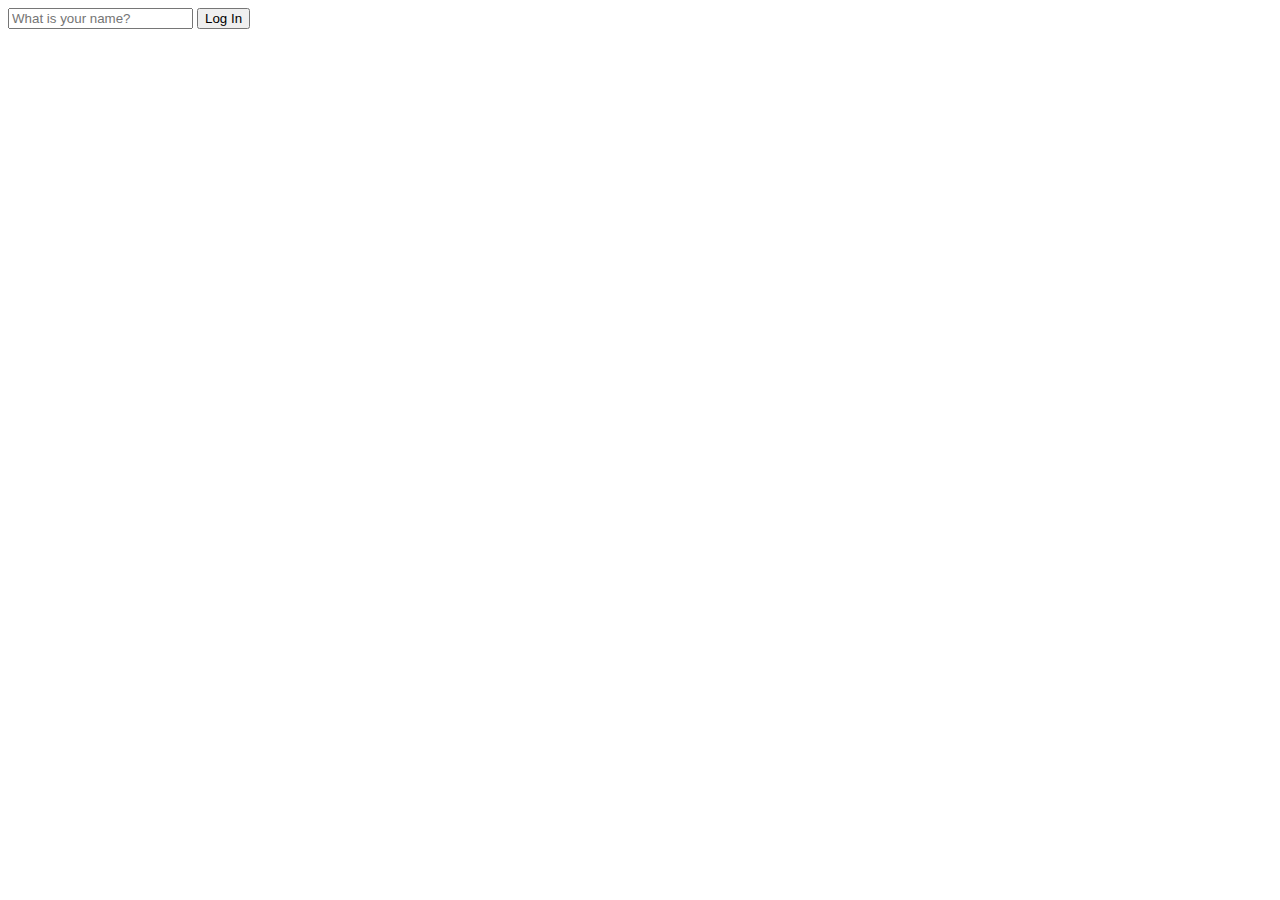
<file: application/index.html>
<!DOCTYPE html>
<html lang="en">
  <head>
    <meta charset="UTF-8" />
    <meta http-equiv="X-UA-Compatible" content="IE=edge" />
    <meta name="viewport" content="width=device-width, initial-scale=1.0" />
    <link rel="stylesheet" href="style.css" />
    <title>Momentum</title>
  </head>
  <body>
    <form class="hidden" id="login-form">
      <input required maxlength="15" type="text" placeholder="What is your name?" />
      <button>Log In</button>
    </form>
    <h1 id="greeting" class="hidden"></h1>
    <script src="app.js"></script>
  </body>
</html>
</file>
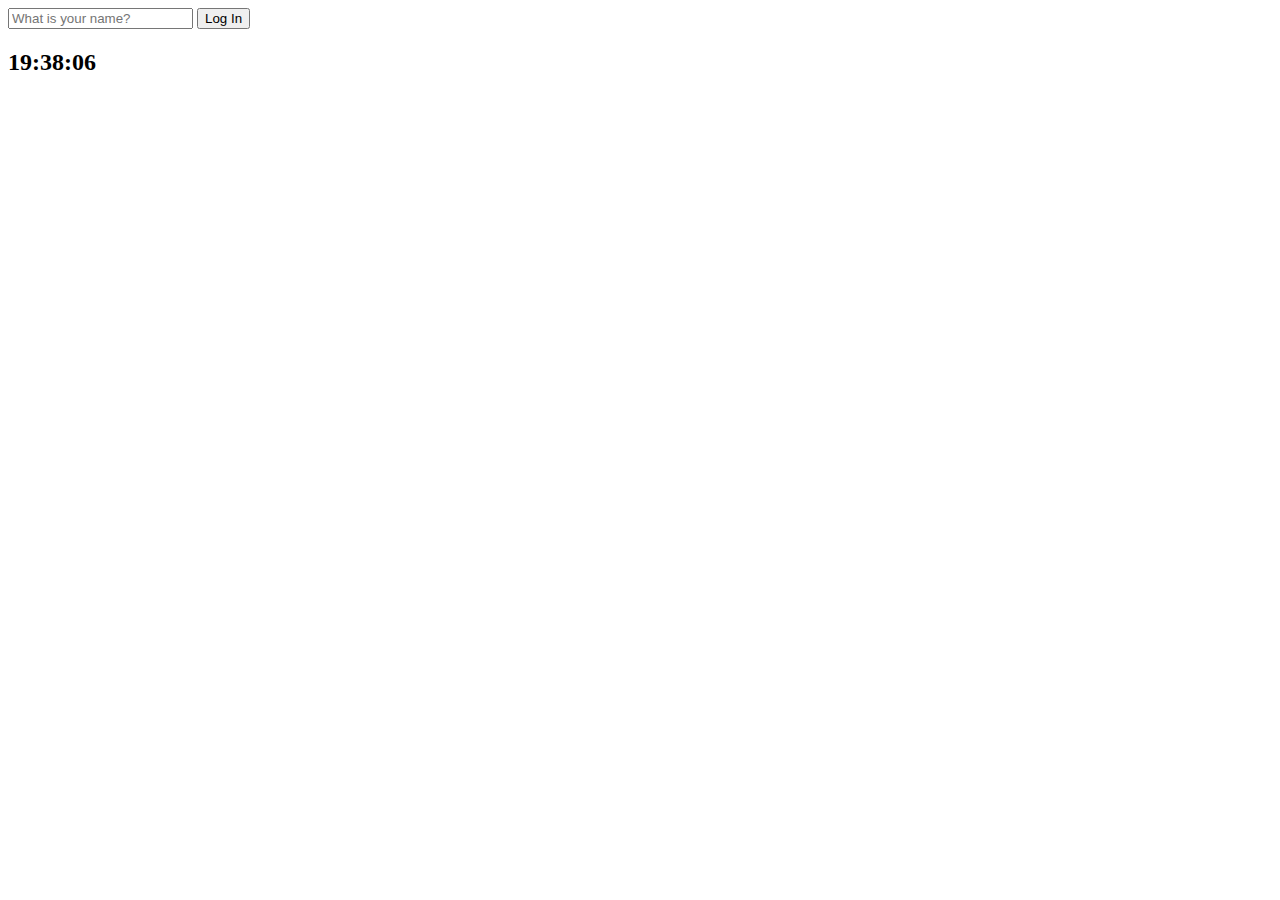
<file: clock/index.html>
<!DOCTYPE html>
<html lang="en">
  <head>
    <meta charset="UTF-8" />
    <meta http-equiv="X-UA-Compatible" content="IE=edge" />
    <meta name="viewport" content="width=device-width, initial-scale=1.0" />
    <link rel="stylesheet" href="css/style.css" />
    <title>Momentum</title>
  </head>
  <body>
    <form class="hidden" id="login-form">
      <input required maxlength="15" type="text" placeholder="What is your name?" />
      <button>Log In</button>
    </form>
    <h1 id="greeting" class="hidden"></h1>
    <h2 id="clock">00:00</h2>
    <script src="js/greetings.js"></script>
    <script src="js/clock.js"></script>
  </body>
</html>
</file>
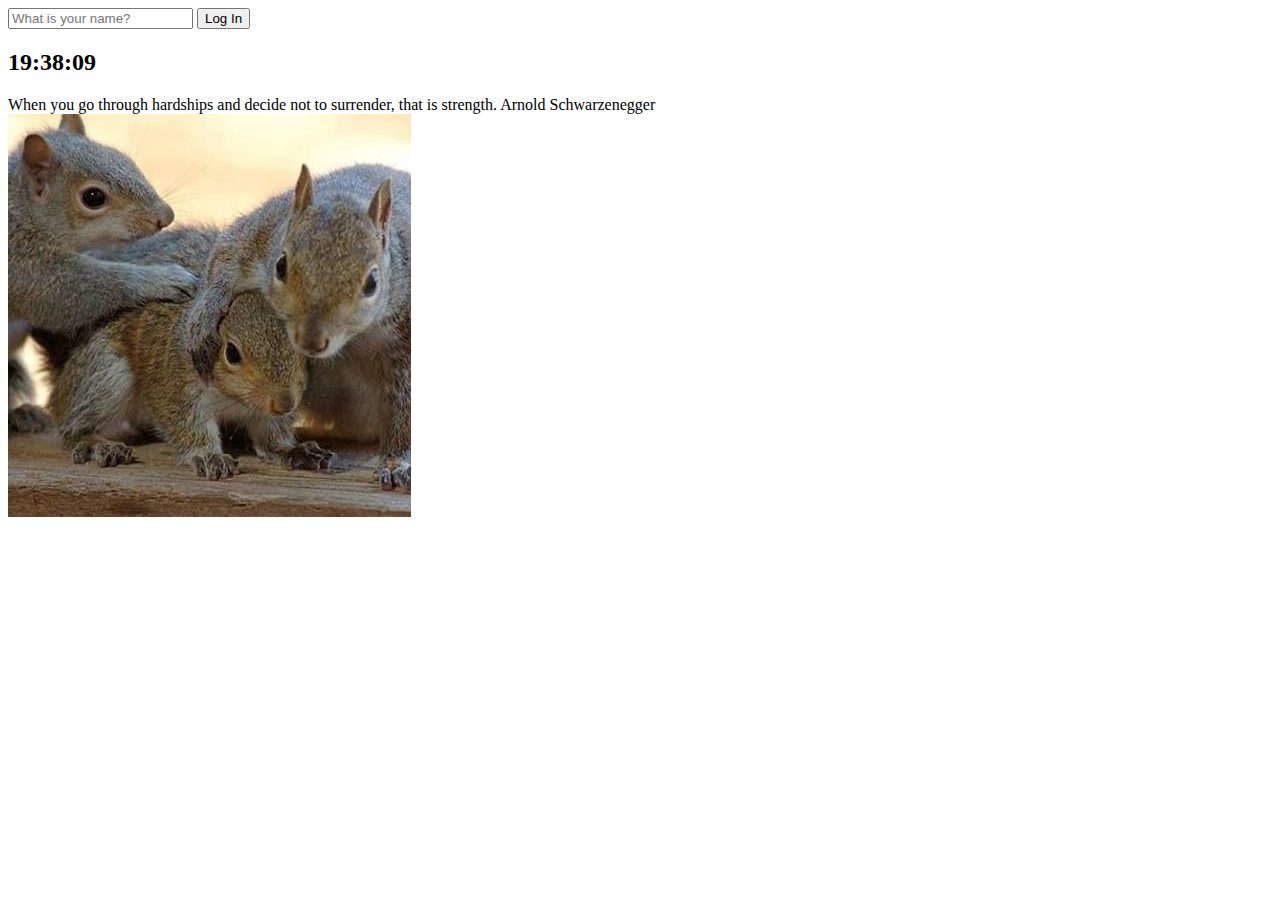
<file: Quotes and Background/index.html>
<!DOCTYPE html>
<html lang="en">
  <head>
    <meta charset="UTF-8" />
    <meta http-equiv="X-UA-Compatible" content="IE=edge" />
    <meta name="viewport" content="width=device-width, initial-scale=1.0" />
    <link rel="stylesheet" href="css/style.css" />
    <title>Momentum</title>
  </head>
  <body>
    <form class="hidden" id="login-form">
      <input required maxlength="15" type="text" placeholder="What is your name?" />
      <button>Log In</button>
    </form>
    <h1 id="greeting" class="hidden"></h1>
    <h2 id="clock">00:00</h2>
    <div id="quote">
      <span></span>
      <span></span>
    </div>
    <script src="js/greetings.js"></script>
    <script src="js/clock.js"></script>
    <script src="js/quotes.js"></script>
    <script src="js/background.js"></script>
  </body>
</html>
</file>
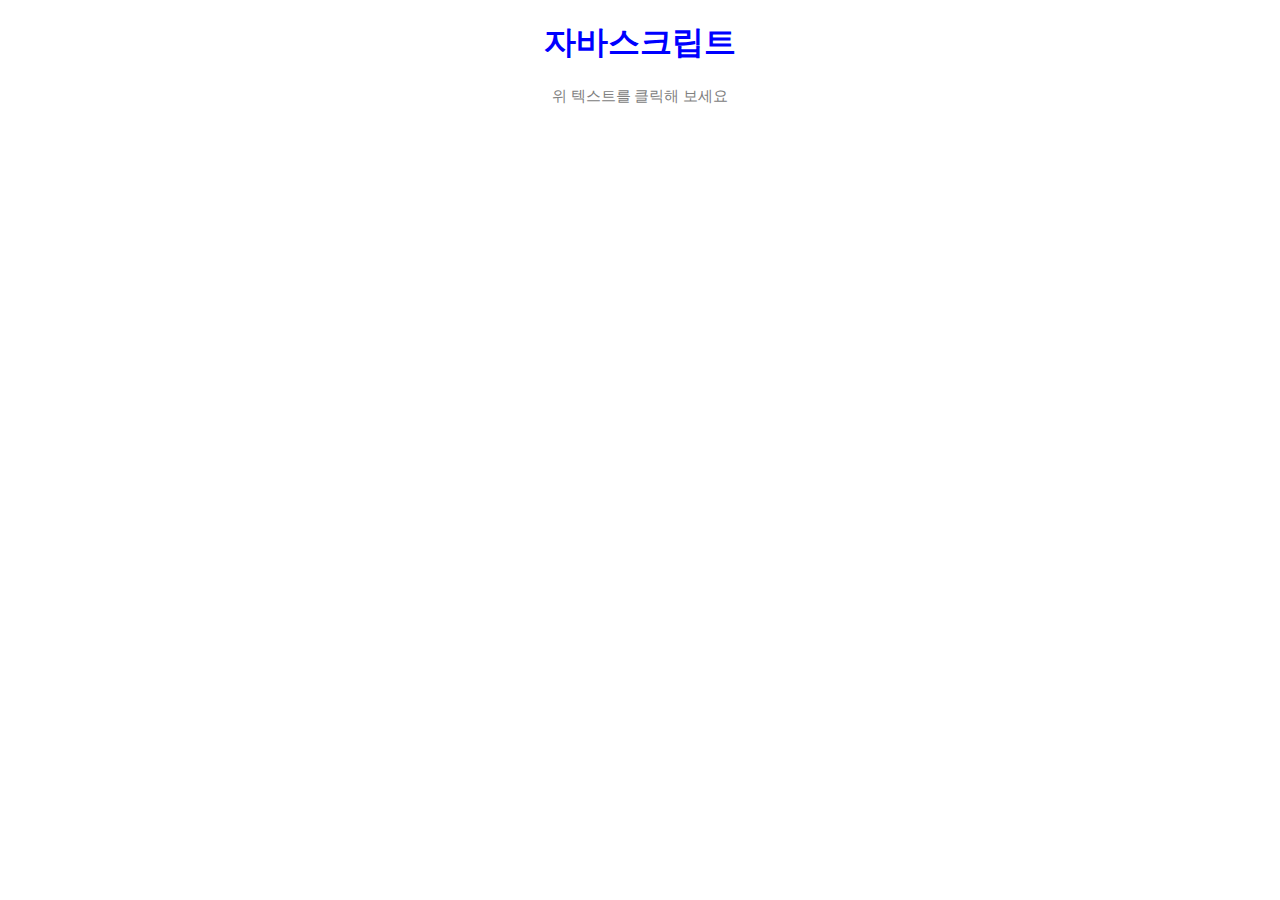
<file: 02/change-1.html>
<!DOCTYPE html>
<html lang="ko">
<head>
	<meta charset="UTF-8">
	<meta name="viewport" content="width=device-width, initial-scale=1.0">
	<meta http-equiv="X-UA-Compatible" content="ie=edge">
	<title>글자색 바꾸기</title>
	<link rel="stylesheet" href="css/change-color.css">	
</head>
<body>
	<h1 id="heading">자바스크립트</h1>
	<p id="text">위 텍스트를 클릭해 보세요</p>

	<script>
		var heading = document.querySelector('#heading');
		heading.onclick = function() {
			heading.style.color = "red";
		}
	</script>
</body>
</html>
</file>
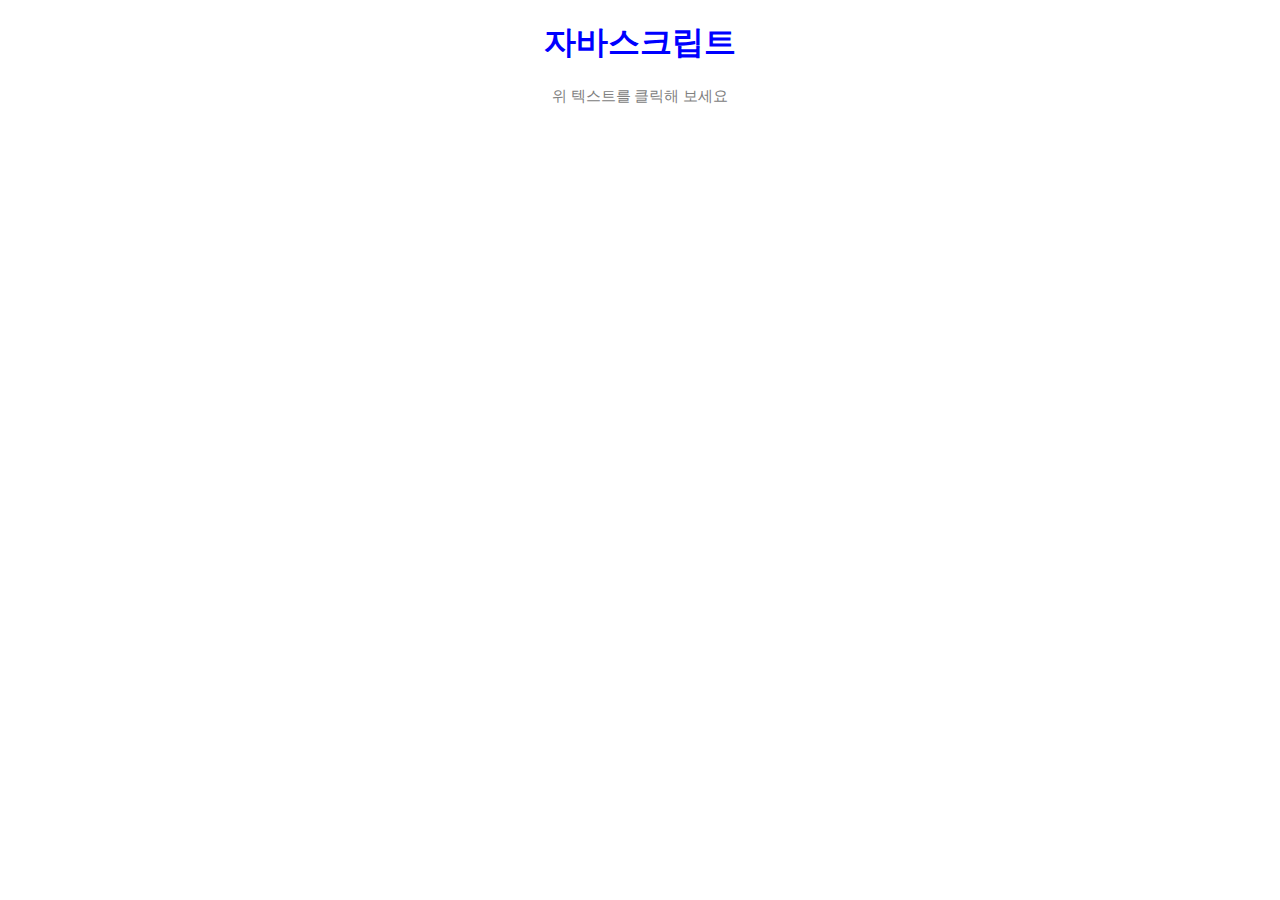
<file: 02/change-2.html>
<!DOCTYPE html>
<html lang="ko">
<head>
	<meta charset="UTF-8">
	<meta name="viewport" content="width=device-width, initial-scale=1.0">
	<meta http-equiv="X-UA-Compatible" content="ie=edge">
	<title>글자색 바꾸기</title>
	<link rel="stylesheet" href="css/change-color.css">	
</head>
<body>
	<h1 id="heading">자바스크립트</h1>
	<p id="text">위 텍스트를 클릭해 보세요</p>

	<script src="js/change.js"></script>
</body>
</html>
</file>
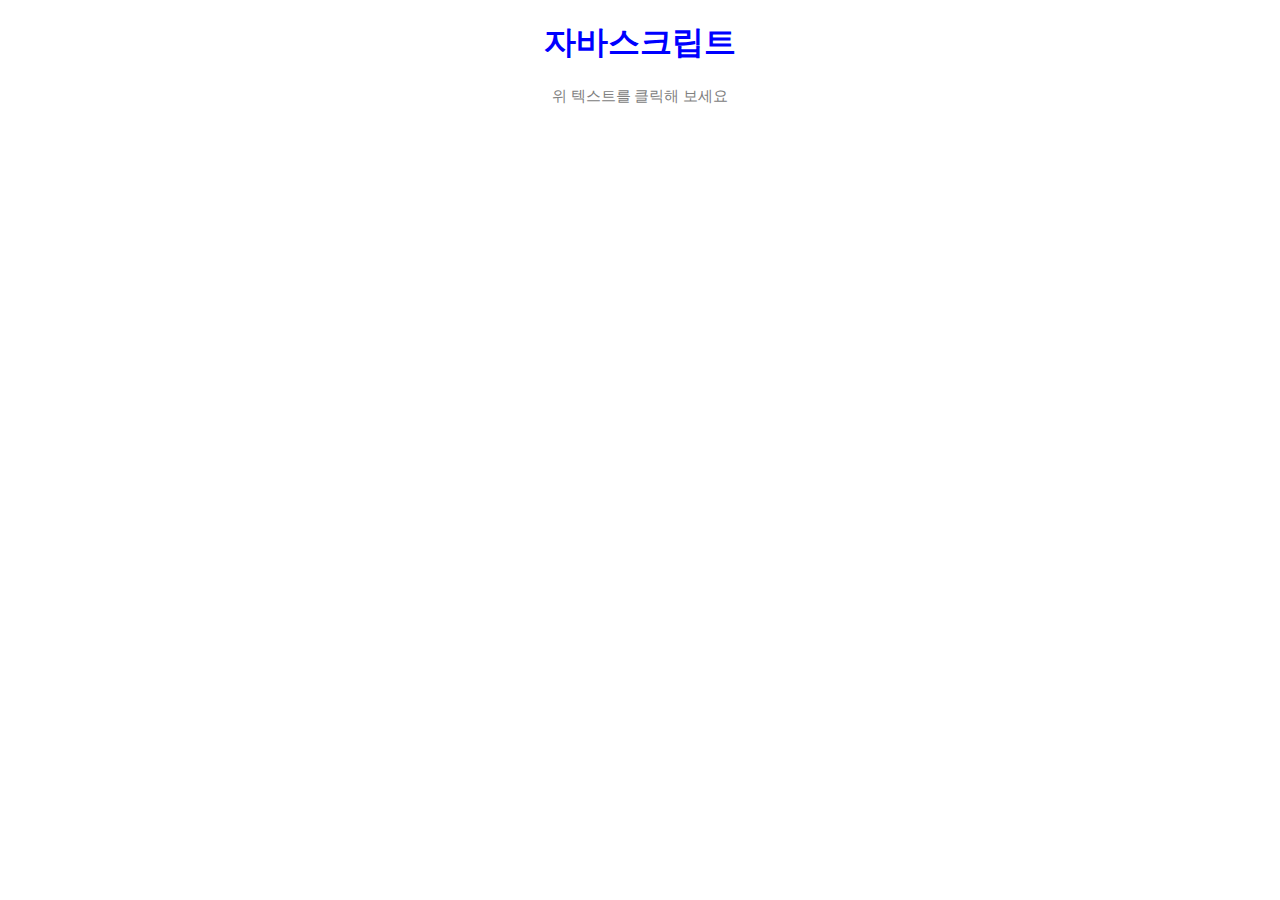
<file: 02/change-result.html>
<!DOCTYPE html>
<html lang="ko">
<head>
	<meta charset="UTF-8">
	<meta name="viewport" content="width=device-width, initial-scale=1.0">
	<meta http-equiv="X-UA-Compatible" content="ie=edge">
	<title>글자색 바꾸기</title>
	<link rel="stylesheet" href="css/change-color.css">	
</head>
<body>
	<h1 id="heading">자바스크립트</h1>
	<p id="text">위 텍스트를 클릭해 보세요</p>

	<script src="js/change-result.js"></script>
</body>
</html>
</file>
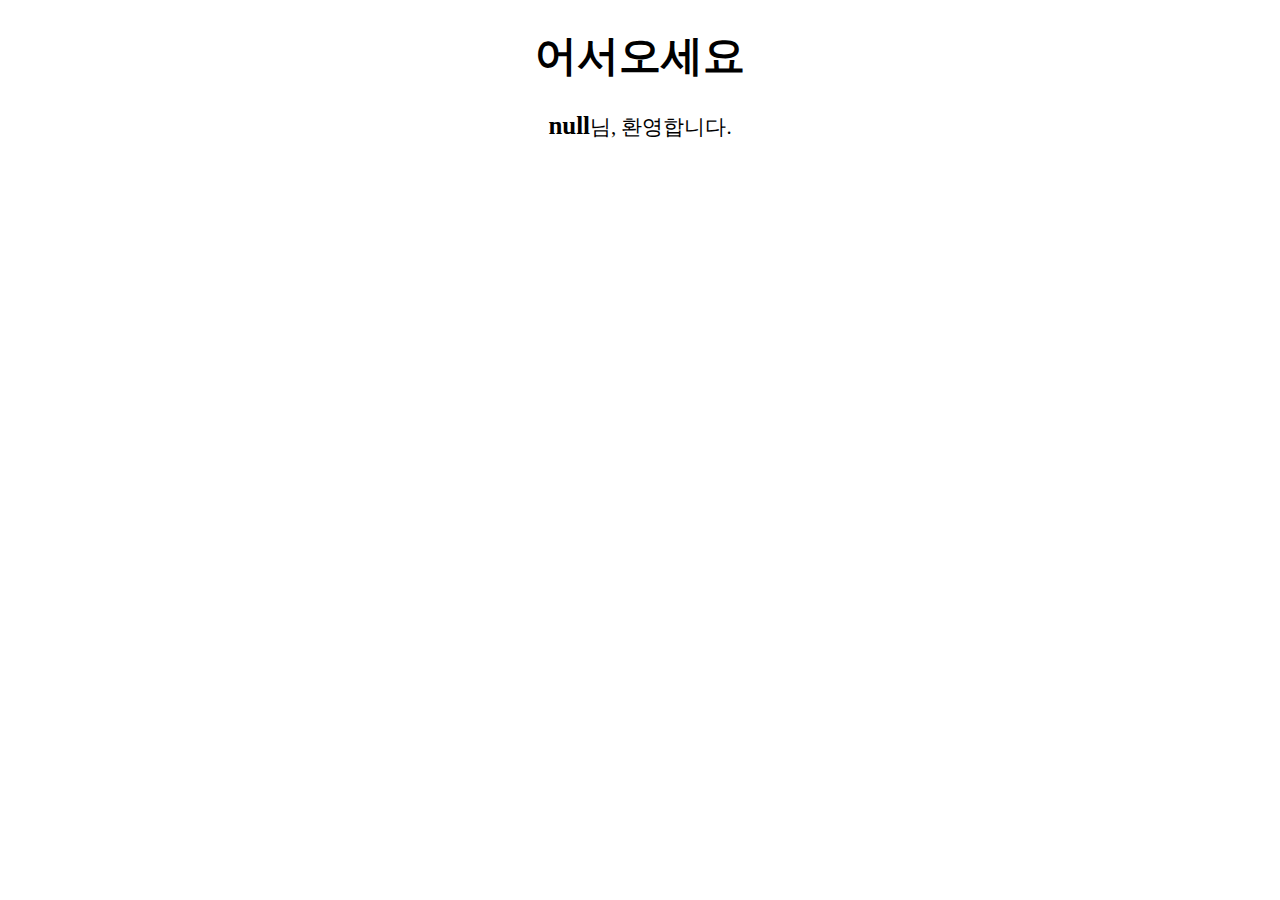
<file: 02/greeting-result.html>
<!DOCTYPE html>
<html lang="ko">
<head>
	<meta charset="UTF-8">
	<meta name="viewport" content="width=device-width, initial-scale=1.0">
	<meta http-equiv="X-UA-Compatible" content="ie=edge">
	<title>Welcome</title>
	<style>
		body {
			font-size:1.3em;
			text-align: center;
		}
	</style>
</head>
<body>
	<h1>어서오세요</h1>
	<script>
		var name = prompt("이름을 입력하세요.");
		document.write("<b><big>" + name + "</big></b>님, 환영합니다.");
	</script>
</body>
</html>
</file>
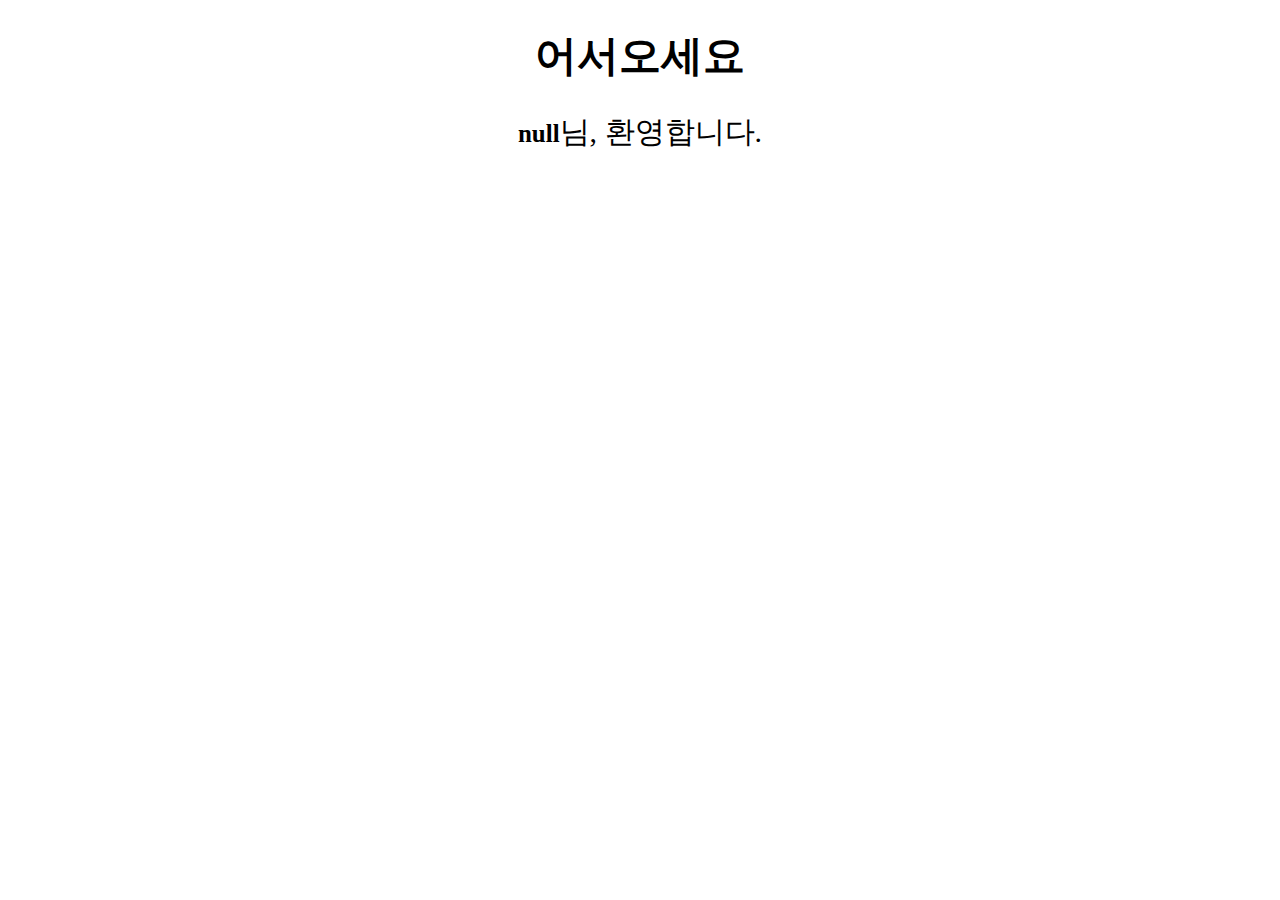
<file: 02/greeting.html>
<!DOCTYPE html>
<html lang="ko">
<head>
	<meta charset="UTF-8">
	<meta name="viewport" content="width=device-width, initial-scale=1.0">
	<meta http-equiv="X-UA-Compatible" content="ie=edge">
	<title>Welcome</title>
	<style>
		body {
			font-size:1.3em;
			text-align: center;
		}
	</style>
</head>
<body>
	<h1>어서오세요</h1>	
	<script>
		var name = prompt("이름을 입력하세요.");
		document.write("<b><big>" + name + "<big></b>님, 환영합니다.");
	</script>
</body>
</html>
</file>
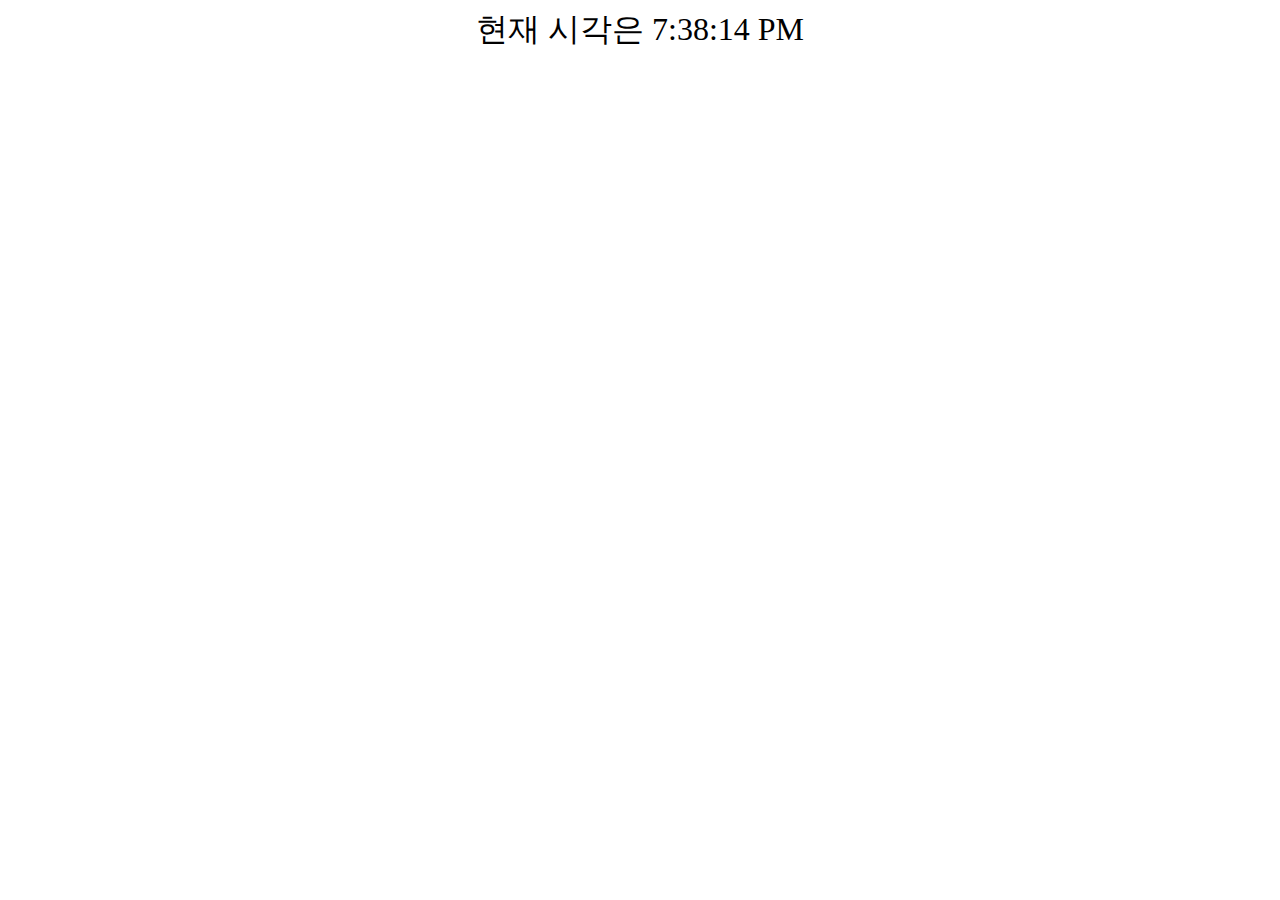
<file: 02/js-time-result.html>
<!DOCTYPE html>
<html lang="ko">
<head>
	<meta charset="UTF-8">
	<meta name="viewport" content="width=device-width, initial-scale=1.0">
	<meta http-equiv="X-UA-Compatible" content="ie=edge">
	<title>What time is it?</title>
	<style>
		body {
			font-size:2em;
			text-align: center;
		}
	</style>
</head>
<body>
	<script>
		var now = new Date();
		var display = now.toLocaleTimeString();
		document.write("현재 시각은 " + display);	
	</script>
</body>
</html>
</file>
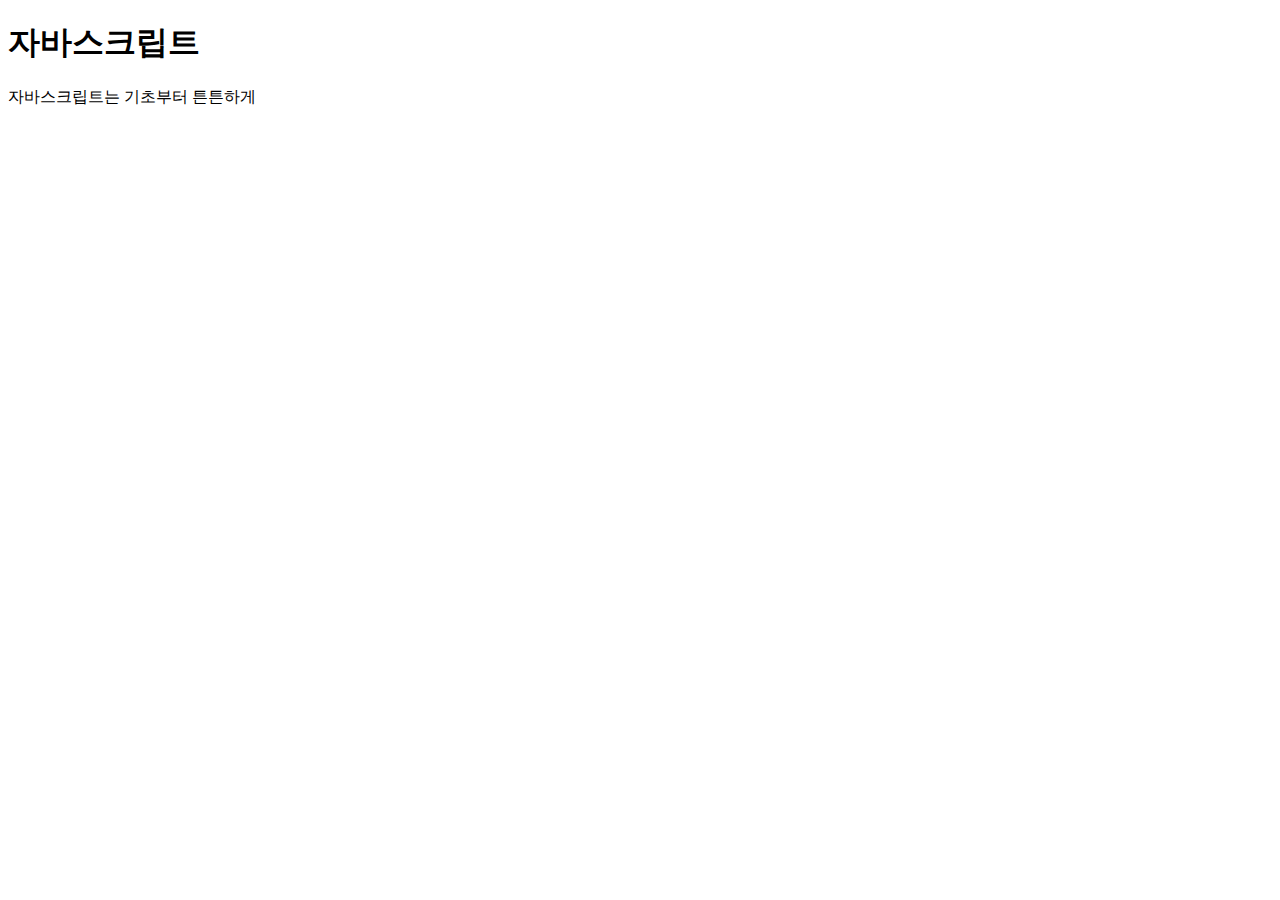
<file: 02/live-server.html>
<!DOCTYPE html>
<html lang="ko">
<head>
	<meta charset="UTF-8">
	<meta name="viewport" content="width=device-width, initial-scale=1.0">
	<meta http-equiv="X-UA-Compatible" content="ie=edge">
	<title>live server</title>
</head>
<body>
	<h1>자바스크립트</h1>
	<p>자바스크립트는 기초부터 튼튼하게</p>
</body>
</html>
</file>
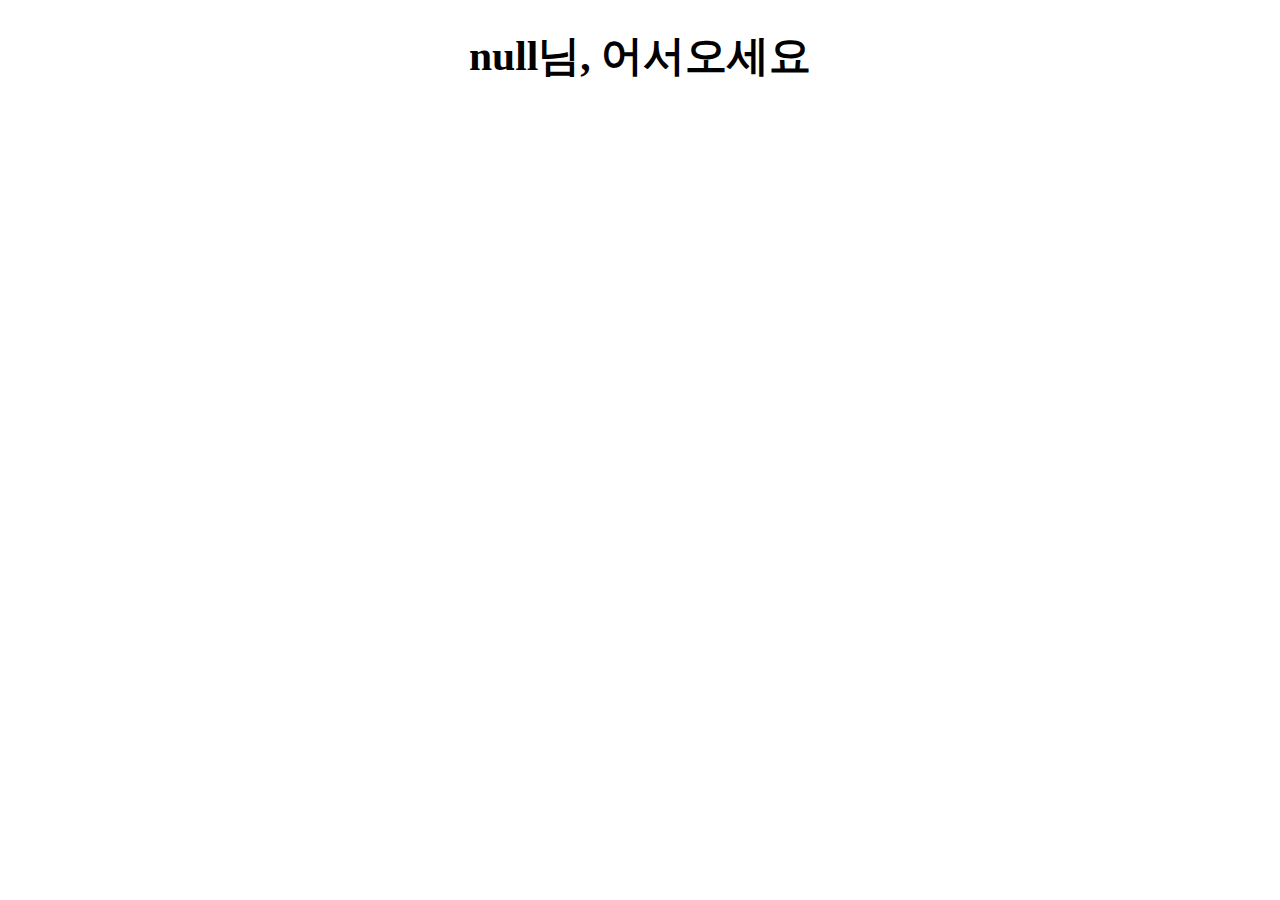
<file: 02/quiz-1.html>
<!DOCTYPE html>
<html lang="ko">
<head>
	<meta charset="UTF-8">
	<meta name="viewport" content="width=device-width, initial-scale=1.0">
	<meta http-equiv="X-UA-Compatible" content="ie=edge">
	<title>연습문제-1</title>
	<style>
		body {
			font-size:1.3em;
			text-align: center;
		}
	</style>
</head>
<body>
	<script src="js/welcome.js"></script>
</body>
</html>
</file>
<file: application/style.css>
.hidden {
  display: none;
}
</file>
<file: clock/css/style.css>
.hidden {
  display: none;
}
</file>
<file: Quotes and Background/css/style.css>
.hidden {
  display: none;
}
</file>
<file: 02/css/change-color.css>
body {
			text-align:center;
		}
		#heading {
			color:blue;
		}
		#text {
			color:gray;
			font-size:15px;
		}
</file>
